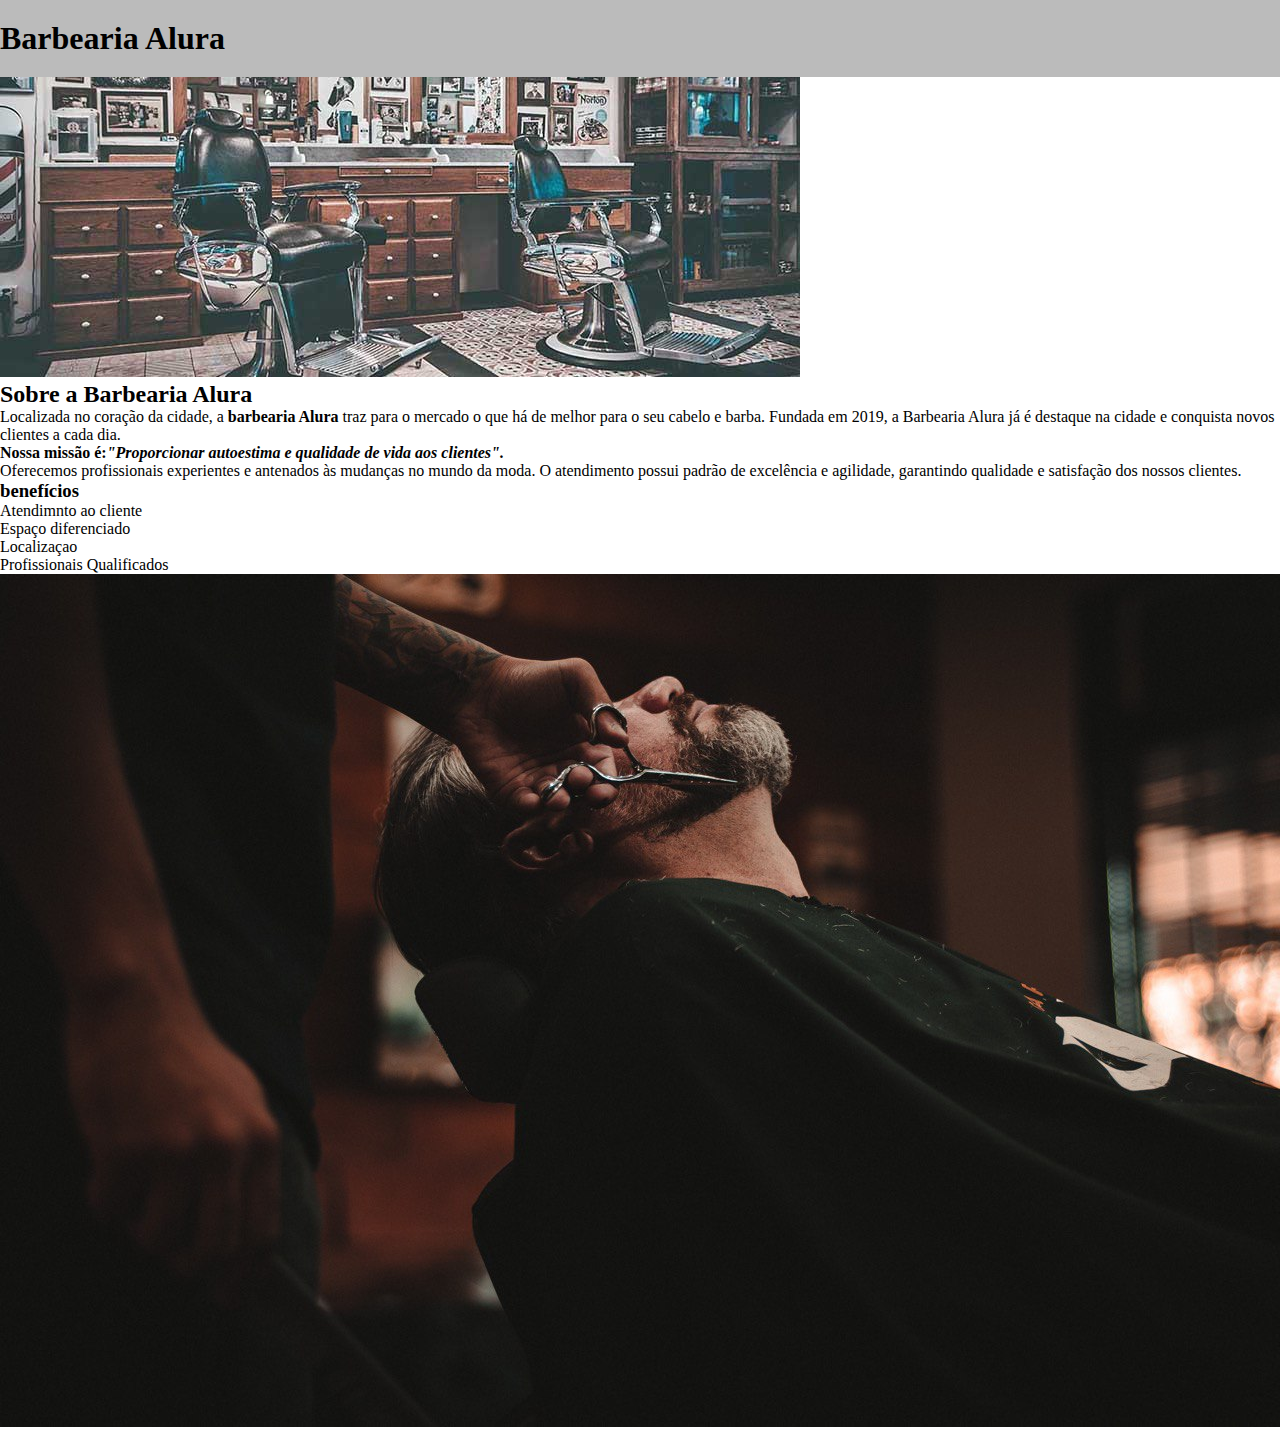
<file: index.html>
<!DOCTYPE html>
<html lang="pt-br">
<head>
    <meta charset="UTF-8">
    <meta name="viewport" content="width=device-width, initial-scale=1.0">
    <link rel="stylesheet" href="style.css">
    <title>barbearia Alura</title>
</head>
<body>
    <header>
        <h1 class="titulo-principal">Barbearia Alura</h1>
    </header>
    <img src="banner.jpg" alt="Barbearia Alura">
    <div class="principal" >
    <h2 class="titulo-centralizado">Sobre a Barbearia Alura</h2>

       <p>Localizada no coração da cidade, a <strong>barbearia Alura</strong> traz para o mercado o que há de melhor para o seu cabelo e barba. Fundada em 2019, a Barbearia Alura já é destaque na cidade e conquista novos clientes a cada dia.</p> 
        
        <p id="missao"> <strong>Nossa missão é:<em>"Proporcionar autoestima e qualidade de vida aos clientes".</em></strong></p>
        
        <p>Oferecemos profissionais experientes e antenados às mudanças no mundo da moda. O atendimento possui padrão de excelência e agilidade, garantindo qualidade e satisfação dos nossos clientes.</p>
    </div>

    <div class="beneficios">
    <h3 class ="titulo-centralizado">benefícios</h3>  
    <ul>
        <li class="itens">Atendimnto ao cliente</li>
        <li class="itens">Espaço diferenciado </li>
        <li class="itens">Localizaçao</li>
        <li class="itens">Profissionais Qualificados </li>
    </ul>  
    <img src="beneficios.jpg" alt="beneficios" class="img-beneficios">
  </div>


</body>
</html>
</file>
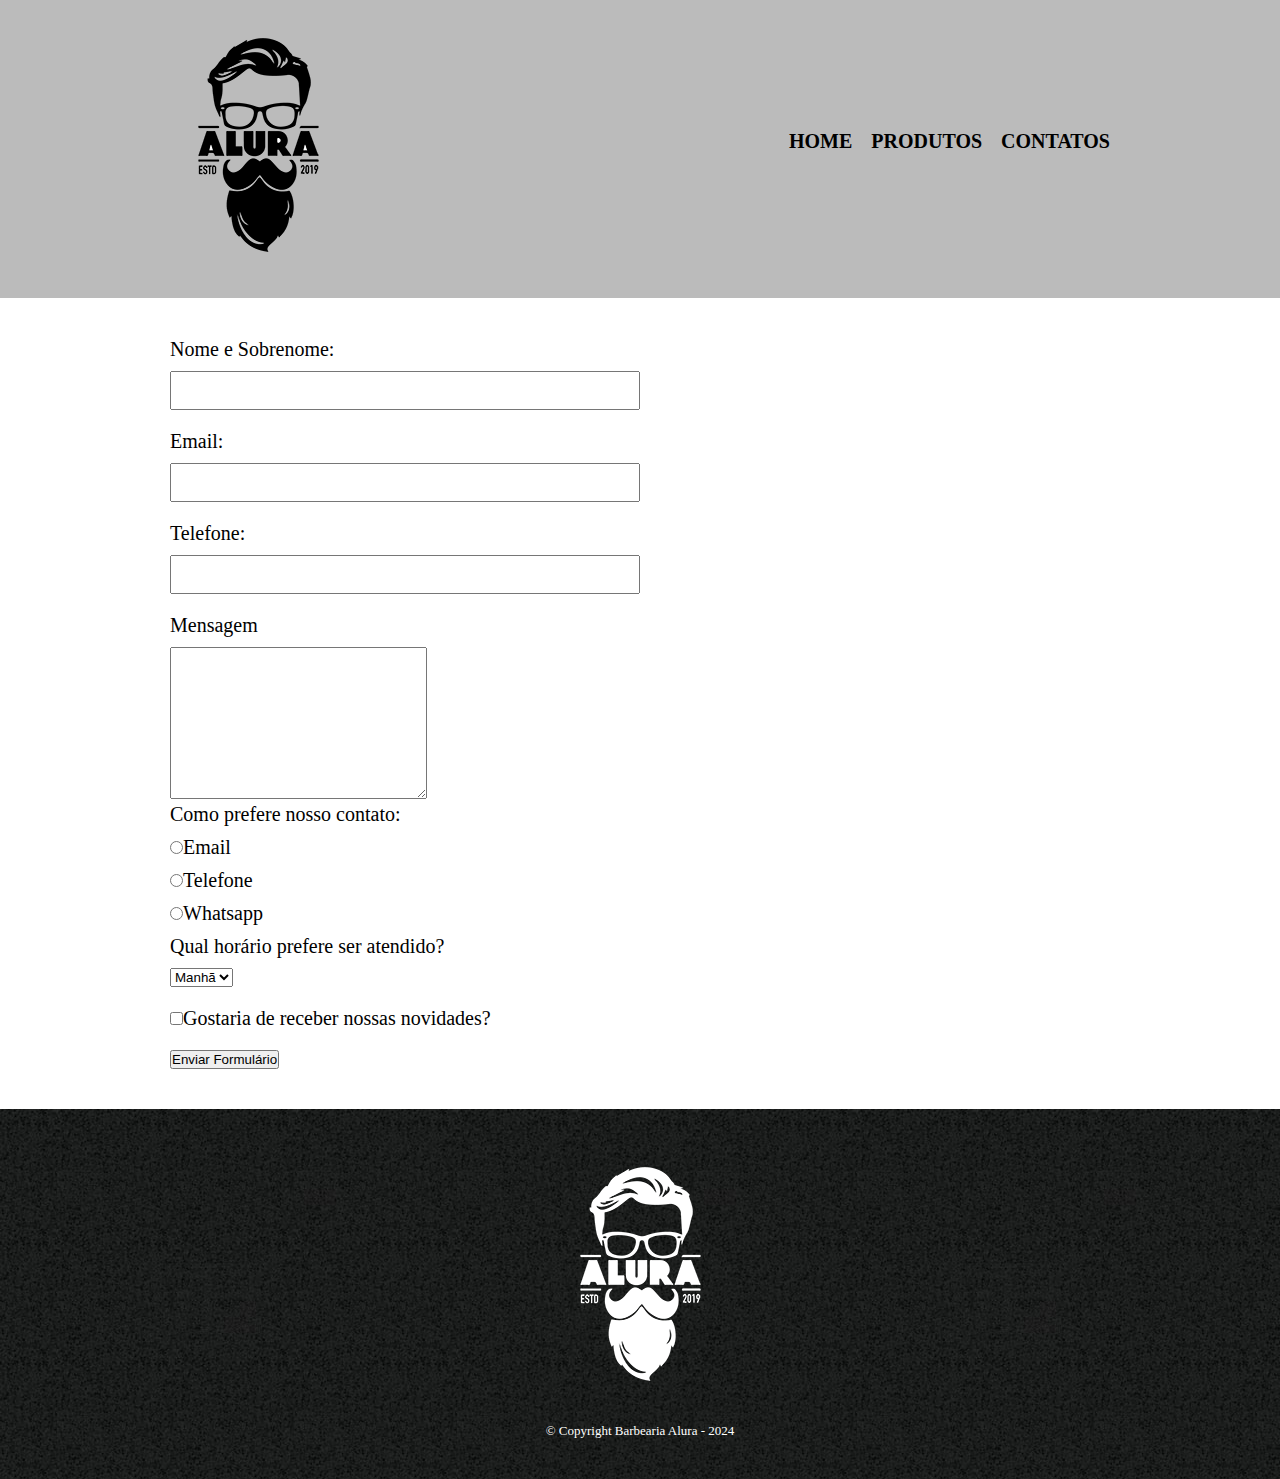
<file: contatos.html>
<!DOCTYPE html>
<html lang="pt-br">
<head>
    <meta charset="UTF-8">
    <meta name="viewport" content="width=device-width, initial-scale=1.0">
    <link rel="stylesheet" href="style.css">
    <title>Document</title>
</head>
<body>
    <header>
        <div class="caixa">
        <h1><img src="logo.png" alt="logo da barbearia"></h1>
        <nav>
            <ul>
                <li> <a href="index.html">Home</a></li>
                <li> <a href="#">Produtos</a></li>
                <li> <a href="#">Contatos</a></li>
            </ul>
        </nav>
       </div>
    </header>
    <main>
        <form>
            <label for="nomeSobrenome">Nome e Sobrenome:</label>
            <input type="text" id="nomeSobrenome" class="input-padrao">

            <label for="email">Email:</label>
            <input type="text" id="email" class="input-padrao">

            <label for="telefone">Telefone:</label>
            <input type="text" id="telefone" class="input-padrao">

            <label for="mensagem">Mensagem</label>
            <textarea name="" id="mensagem" cols="30" rows="10"></textarea class="input-padrao">

            <div>
                <p>Como prefere nosso contato:</p>
                <label for="radio-email">  <input type="radio" name="contato" id="radio-email">Email</label>

                <label for="radio-telefone"><input type="radio" name="contato" id="radio-telefone">Telefone</label>

                <label for="radio-whatsapp"><input type="radio" name="contato" id="radio-whatsapp">Whatsapp</label>
                
            </div>

            <div>
                <p>Qual horário prefere ser atendido?</p>
                <select>
                    <option>Manhã</option>
                    <option>Tarde</option>
                    <option>Noite</option>
                </select>
            </div>

            <label class="checkbox"><input type="checkbox" name="" id="">Gostaria de receber nossas novidades?</label>

            <input type="submit" value="Enviar Formulário">
        </form>
    </main>
    <footer>
        <img src="logo-branco.png" alt="logo da barbearia alura">
        <p  class="copyright"> &copy; Copyright Barbearia Alura - 2024</p>
    </footer>
    
    </body>
    </html>
</file>
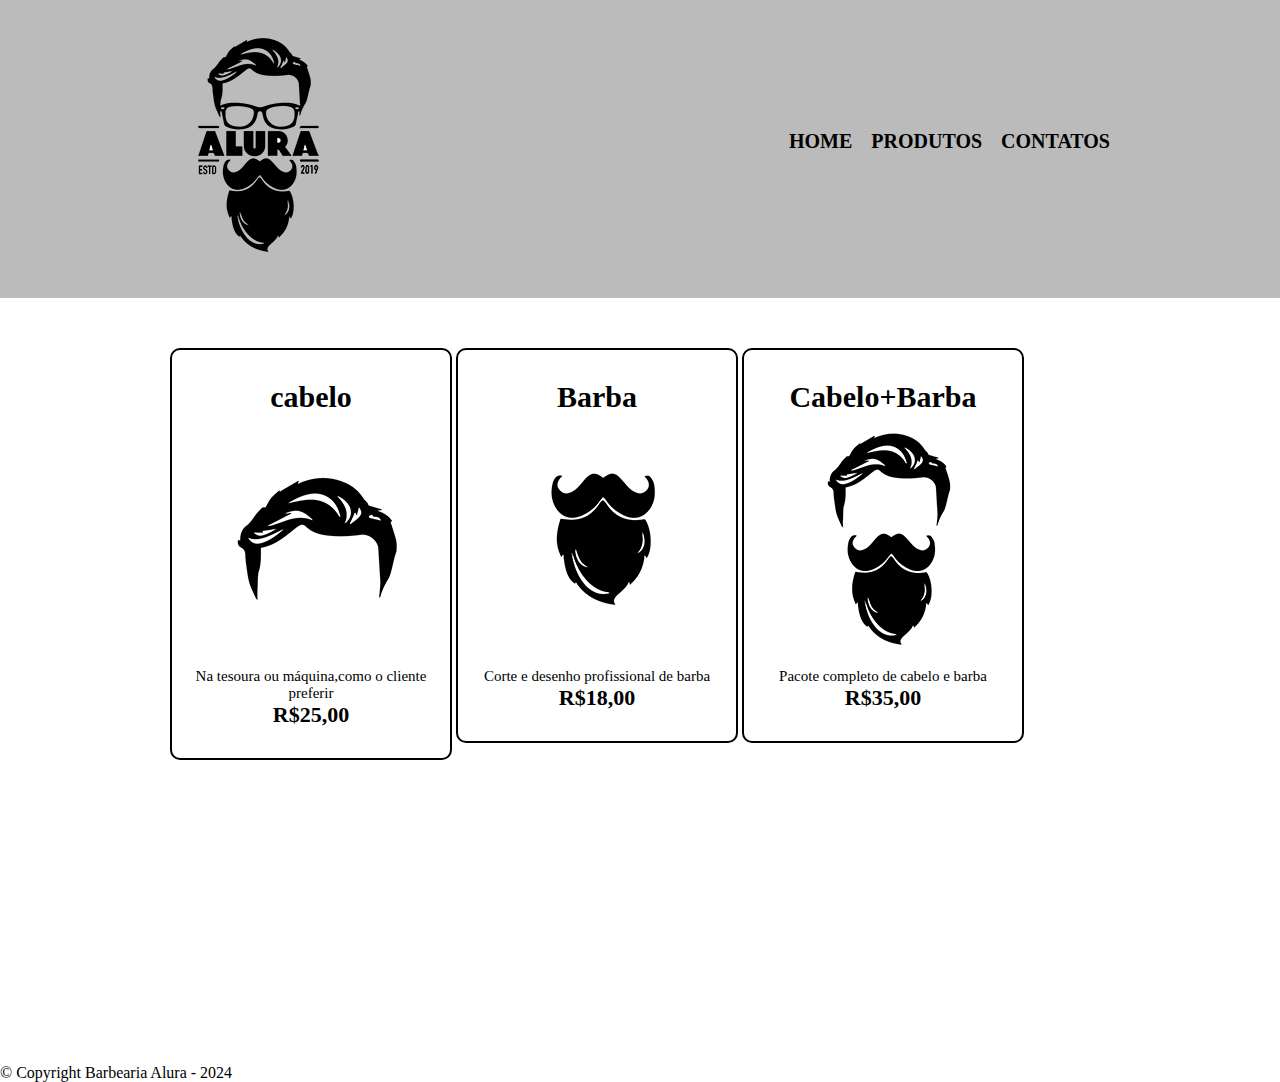
<file: produtos.html>
<!DOCTYPE html>
<html lang="pt-br">
<head>
    <meta charset="UTF-8">
    <meta name="viewport" content="width=device-width, initial-scale=1.0">
    <link rel="stylesheet" href="produtos.css">
    <title>Document</title>
</head>
<body>
    <header>
        <div class="caixa">
        <h1><img src="logo.png" alt="logo da barbearia"></h1>
        <nav>
            <ul>
                <li> <a href="index.html">Home</a></li>
                <li> <a href="#">Produtos</a></li>
                <li> <a href="#">Contatos</a></li>
            </ul>
        </nav>
       </div>
    </header>

    <main>
        <ul class="produtos">
            <li>
                <h2>cabelo</h2>
                <img src="cabelo.jpg" alt="">
                <p class="produtos-descricao">Na tesoura ou máquina,como o cliente preferir</p>
                <p class="produtos-preco">R$25,00</p>
            </li>

            <li>
                <h2>Barba</h2>
                <img src="barba.jpg" alt="">
                <p class="produtos-descricao">Corte e desenho profissional de barba</p>
                <p class="produtos-preco">R$18,00</p>
            </li>

            <li>
                <h2>Cabelo+Barba</h2>
                <img src="cabelo+barba.jpg" alt="">
                <p class="produtos-descricao">Pacote completo de cabelo e barba</p>
                <p class="produtos-preco"> R$35,00</p>
            </li>
        </ul>
    </main>
    
<footer>
    <img src="logo-branco.png" alt="logo da barbearia alura">
    <p  class="copyright"> &copy; Copyright Barbearia Alura - 2024</p>
</footer>

</body>
</html>
</file>
<file: style.css>
*{
    padding: 0px;
    margin: 0px;
    box-sizing: border-box;
}

header{
    background-color: #bbbbbb;
    padding: 20px 0;
}

.caixa{
    position: relative;
    width: 940px;
    margin: 0 auto;
}

nav{
    position: absolute;
    top: 110px;
    right: 0;
}

nav li{
    display: inline-block;
    margin: 0 0 0 15px;
}
 
nav a{
    display: inline-block;
    text-transform: uppercase;
    color: black;
    font-weight: bold;
    font-size: 20px;
    text-decoration: none;
}

nav a:hover{
    color: #c78c19;
    text-decoration: underline;
}

/* parte principal do site */
/*coloca os produtos um ao lado do outro*/
.produtos{
    width: 940px;
    margin: 0 auto;
    padding: 50px 0;
}

.produtos li{
    display: inline-block;
    text-align: center;
    width: 30%;
    vertical-align: top;
    margin: 0 1,2%;
    padding: 30px 20px;
    border: 2px solid black;
    border-radius: 10px;
}

.produtos li:hover{
    border-color: #c78c19;
}

.produtos li:hover h2{
    font-size: 35px;
}
 
.produtos h2{
    font-size: 30px;
    font-weight: bold;
}

.produtos-descricao{
    font-size: 15px;
}

.produtos-preco{
    font-size: 22px;
    font-weight: bold;
}

footer{
    text-align: center;
    background: url("bg.jpg");
    padding: 40px 0;
}

.copyright{
    color: white;
    font-size: 13px;
    margin: 20px 0 0;
}

main{
    width: 940px;
    margin: 0 auto;
}

form{
    margin: 40px 0;
}

form label, form p{
    display: block;
    font-size: 20px;
    margin-bottom: 10px;
}
 
.input-padrao{
    display: block;
    margin-bottom: 20px;
    padding: 10px 25px;
    width: 50%;
}

.checkbox{
    margin: 20px 0;
}
</file>
<file: produtos.css>
*{
    padding: 0px;
    margin: 0px;
    box-sizing: border-box;
}

header{
    background-color: #bbbbbb;
    padding: 20px 0;
}

.caixa{
    position: relative;
    width: 940px;
    margin: 0 auto;
}

nav{
    position: absolute;
    top: 110px;
    right: 0;
}

nav li{
    display: inline-block;
    margin: 0 0 0 15px;
}
 
nav a{
    display: inline-block;
    text-transform: uppercase;
    color: black;
    font-weight: bold;
    font-size: 20px;
    text-decoration: none;
}

nav a:hover{
    color: #c78c19;
    text-decoration: underline;
}

/* parte principal do site */
/*coloca os produtos um ao lado do outro*/
.produtos{
    width: 940px;
    margin: 0 auto;
    padding: 50px 0;
}

.produtos li{
    display: inline-block;
    text-align: center;
    width: 30%;
    vertical-align: top;
    margin: 0 1,2%;
    padding: 30px 20px;
    border: 2px solid black;
    border-radius: 10px;
}

.produtos li:hover{
    border-color: #c78c19;
}

.produtos li:hover h2{
    font-size: 35px;
}
 
.produtos h2{
    font-size: 30px;
    font-weight: bold;
}

.produtos-descricao{
    font-size: 15px;
}

.produtos-preco{
    font-size: 22px;
    font-weight: bold;
}
</file>
